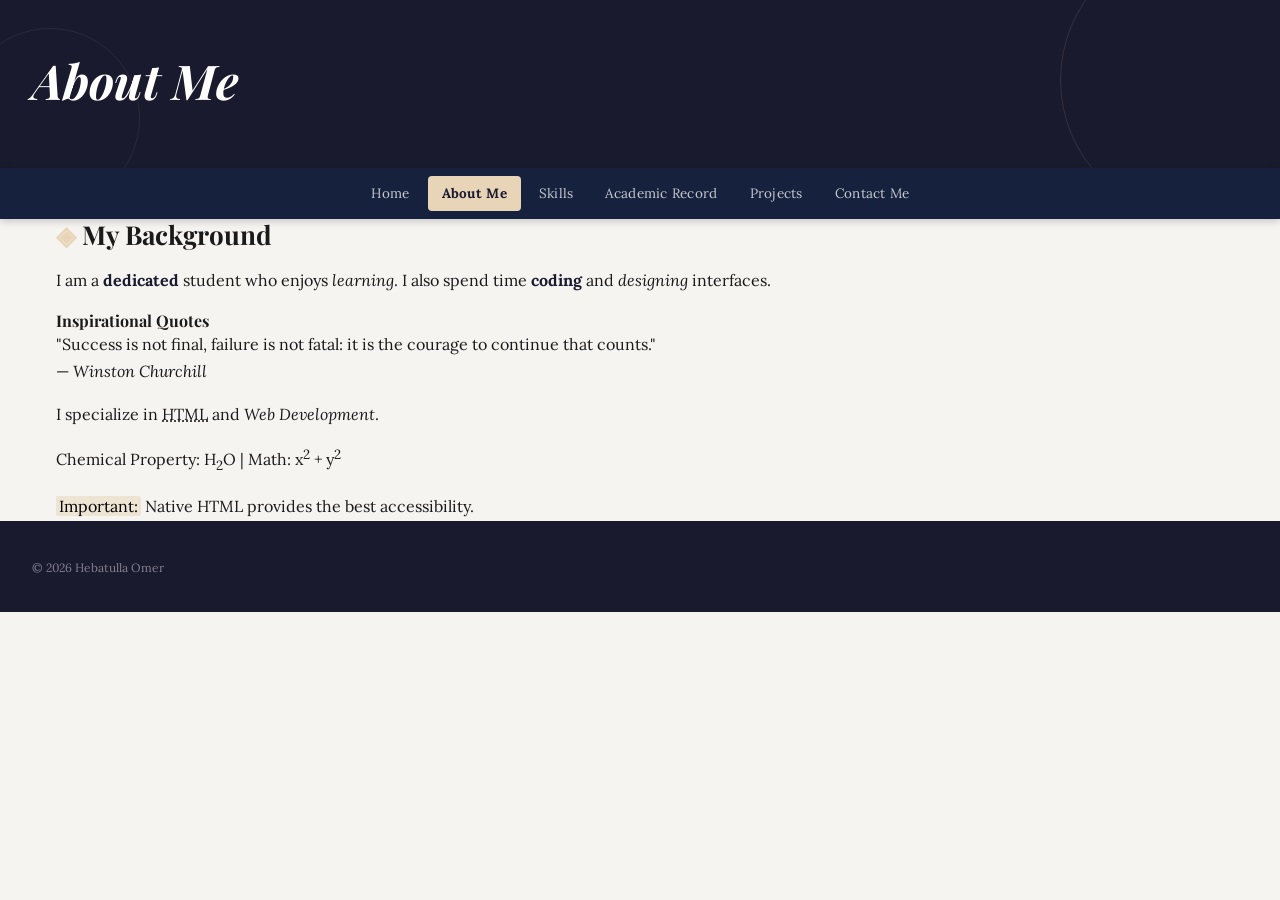
<file: about.html>
<!doctype html>
<html lang="en">
  <head>
    <meta charset="UTF-8" />
    <meta name="description" content="About Hebatulla Omer" />
    <title>About Me | Hebatulla Omer</title>
    <link rel="stylesheet" href="style.css" />
  </head>
  <body>
    <header>
      <h1>About Me</h1>
    </header>
    <nav>
      <ul>
        <li><a href="index.html">Home</a></li>
        <li><a href="about.html" class="active">About Me</a></li>
        <li><a href="skills.html">Skills</a></li>
        <li><a href="academic.html">Academic Record</a></li>
        <li><a href="projects.html">Projects</a></li>
        <li><a href="contact.html">Contact Me</a></li>
      </ul>
    </nav>
    <main>
      <section id="about">
        <h2>My Background</h2>
        <p>
          I am a <strong>dedicated</strong> student who enjoys
          <em>learning</em>. I also spend time <b>coding</b> and
          <i>designing</i> interfaces.
        </p>

        <h4>Inspirational Quotes</h4>
        <blockquote cite="https://www.winstonchurchill.org">
          "Success is not final, failure is not fatal: it is the courage to
          continue that counts."
        </blockquote>
        <p>— <cite>Winston Churchill</cite></p>

        <p>
          I specialize in
          <abbr title="HyperText Markup Language">HTML</abbr> and
          <dfn>Web Development</dfn>.
        </p>
        <p>
          Chemical Property: H<sub>2</sub>O | Math: x<sup>2</sup> + y<sup
            >2</sup
          >
        </p>
        <p>
          <mark>Important:</mark> Native HTML provides the best accessibility.
        </p>
      </section>
    </main>
    <footer>
      <p><small>&copy; 2026 Hebatulla Omer</small></p>
    </footer>
  </body>
</html>
</file>
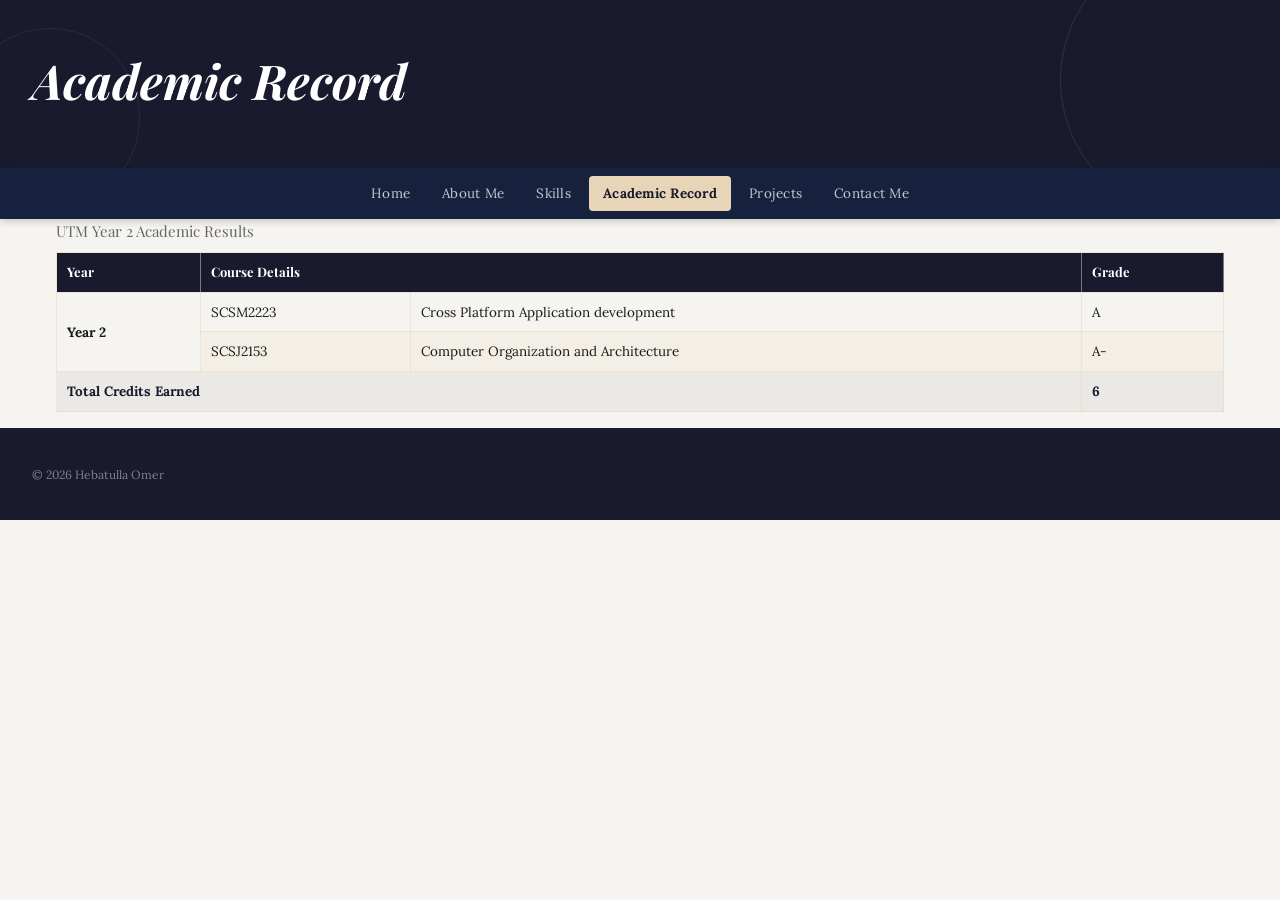
<file: academic.html>
<!doctype html>
<html lang="en">
  <head>
    <meta charset="UTF-8" />
    <link rel="stylesheet" href="style.css" />
    <title>Academic Record | Hebatulla Omer</title>
  </head>
  <body>
    <header><h1>Academic Record</h1></header>
    <nav>
      <ul>
        <li><a href="index.html">Home</a></li>
        <li><a href="about.html">About Me</a></li>
        <li><a href="skills.html">Skills</a></li>
        <li><a href="academic.html" class="active">Academic Record</a></li>
        <li><a href="projects.html">Projects</a></li>
        <li><a href="contact.html">Contact Me</a></li>
      </ul>
    </nav>
    <main>
      <section id="academic">
        <table border="1" cellpadding="8" cellspacing="0">
          <caption>
            UTM Year 2 Academic Results
          </caption>
          <thead>
            <tr>
              <th scope="col">Year</th>
              <th scope="col" colspan="2">Course Details</th>
              <th scope="col">Grade</th>
            </tr>
          </thead>
          <tbody>
            <tr>
              <th scope="row" rowspan="2">Year 2</th>
              <td>SCSM2223</td>
              <td>Cross Platform Application development</td>
              <td>A</td>
            </tr>
            <tr>
              <td>SCSJ2153</td>
              <td>Computer Organization and Architecture</td>
              <td>A-</td>
            </tr>
          </tbody>
          <tfoot>
            <tr>
              <th scope="row" colspan="3">Total Credits Earned</th>
              <td>6</td>
            </tr>
          </tfoot>
        </table>
      </section>
    </main>
    <footer>
      <p><small>&copy; 2026 Hebatulla Omer</small></p>
    </footer>
  </body>
</html>
</file>
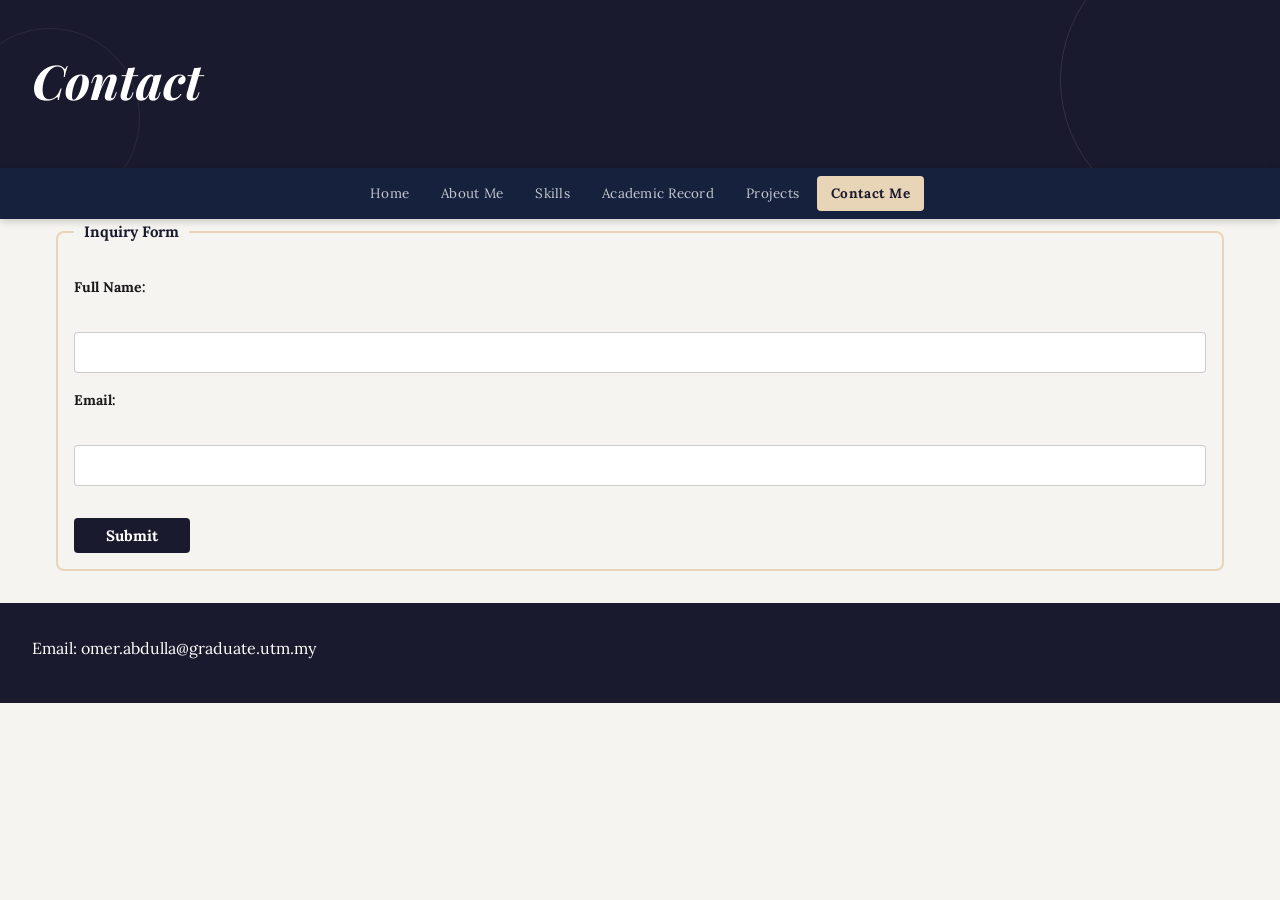
<file: contact.html>
<!doctype html>
<html lang="en">
  <head>
    <link rel="stylesheet" href="style.css" />
    <meta charset="UTF-8" />
    <title>Contact Me | Hebatulla Omer</title>
  </head>
  <body>
    <header><h1>Contact</h1></header>
    <nav>
      <ul>
        <li><a href="index.html">Home</a></li>
        <li><a href="about.html">About Me</a></li>
        <li><a href="skills.html">Skills</a></li>
        <li><a href="academic.html">Academic Record</a></li>
        <li><a href="projects.html">Projects</a></li>
        <li><a href="contact.html" class="active">Contact Me</a></li>
      </ul>
    </nav>
    <main>
      <form action="#" method="post">
        <fieldset>
          <legend><strong>Inquiry Form</strong></legend>
          <p>
            <label for="full-name">Full Name:</label><br />
            <input type="text" id="full-name" name="full-name" required />
          </p>
          <p>
            <label for="user-email">Email:</label><br />
            <input type="email" id="user-email" name="user-email" required />
          </p>
          <button type="submit">Submit</button>
        </fieldset>
      </form>
    </main>
    <footer><address>Email: omer.abdulla@graduate.utm.my</address></footer>
  </body>
</html>
</file>
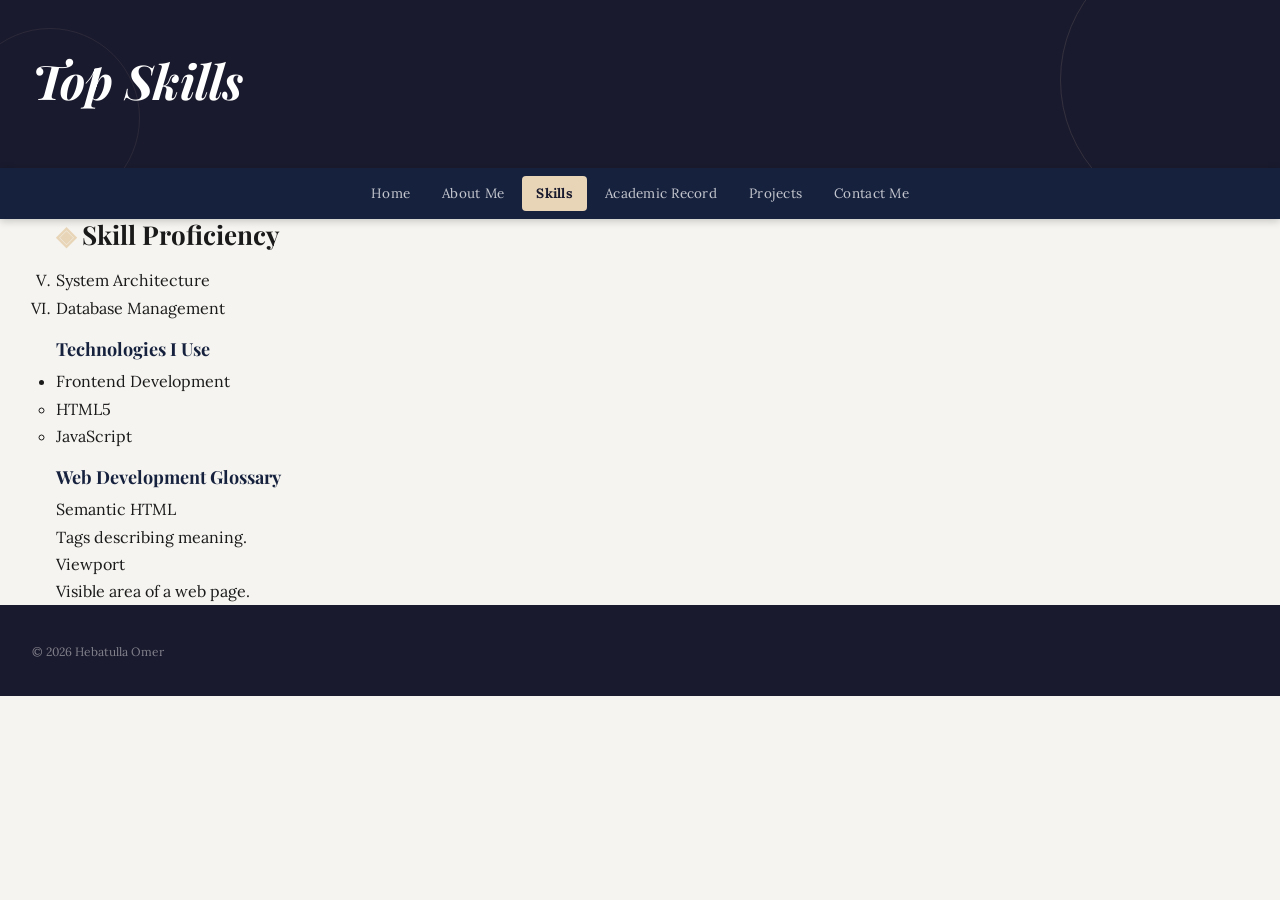
<file: skills.html>
<!doctype html>
<html lang="en">
  <head>
    <link rel="stylesheet" href="style.css" />
    <meta charset="UTF-8" />
    <title>Skills | Hebatulla Omer</title>
  </head>
  <body>
    <header><h1>Top Skills</h1></header>
    <nav>
      <ul>
        <li><a href="index.html">Home</a></li>
        <li><a href="about.html">About Me</a></li>
        <li><a href="skills.html" class="active">Skills</a></li>
        <li><a href="academic.html">Academic Record</a></li>
        <li><a href="projects.html">Projects</a></li>
        <li><a href="contact.html">Contact Me</a></li>
      </ul>
    </nav>
    <main>
      <section id="skills">
        <h2>Skill Proficiency</h2>
        <ol type="I" start="5">
          <li>System Architecture</li>
          <li>Database Management</li>
        </ol>
        <h3>Technologies I Use</h3>
        <ul>
          <li>
            Frontend Development
            <ul>
              <li>HTML5</li>
              <li>JavaScript</li>
            </ul>
          </li>
        </ul>
        <h3>Web Development Glossary</h3>
        <dl>
          <dt>Semantic HTML</dt>
          <dd>Tags describing meaning.</dd>
          <dt>Viewport</dt>
          <dd>Visible area of a web page.</dd>
        </dl>
      </section>
    </main>
    <footer>
      <p><small>&copy; 2026 Hebatulla Omer</small></p>
    </footer>
  </body>
</html>
</file>
<file: style.css>
@import url('https://fonts.googleapis.com/css2?family=Lora:ital,wght@0,400;0,700;1,400&family=Playfair+Display:ital,wght@0,700;1,700&display=swap');

/* ============================================
   DESIGN TOKENS
   ============================================ */
:root {
  --color-primary:   #1a1a2e;
  --color-secondary: #16213e;
  --color-accent:    #e8d5b7;
  --color-accent-dark: #c9b48e;
  --color-text:      #1a1a1a;
  --color-muted:     #666666;
  --color-surface:   #f5f4f0;
  --color-white:     #ffffff;
  --color-card-bg:   #fffefb;

  --font-body:    'Lora', Georgia, serif;
  --font-heading: 'Playfair Display', serif;

  --space-xs:  0.4rem;
  --space-sm:  0.8rem;
  --space-md:  1.6rem;
  --space-lg:  3.2rem;
  --space-xl:  5rem;

  --radius-sm: 4px;
  --radius-md: 8px;
  --radius-lg: 16px;

  --shadow-card: 0 2px 12px rgba(26,26,46,0.08), 0 1px 3px rgba(26,26,46,0.05);
  --shadow-hover: 0 8px 28px rgba(26,26,46,0.14), 0 2px 6px rgba(26,26,46,0.08);

  --transition: 0.25s ease;
}

/* ============================================
   RESET & BASE
   ============================================ */
*, *::before, *::after {
  box-sizing: border-box;
  margin: 0;
  padding: 0;
}

html { font-size: 62.5%; scroll-behavior: smooth; }

body {
  font-family: var(--font-body);
  color: var(--color-text);
  background-color: var(--color-surface);
  font-size: 1.6rem;
  line-height: 1.7;
}

/* ============================================
   TYPOGRAPHY
   ============================================ */
h1, h2, h3, h4 {
  font-family: var(--font-heading);
  line-height: 1.25;
}

h1 { font-size: 4.8rem; }
h2 { font-size: 2.6rem; margin-bottom: var(--space-md); }
h3 { font-size: 1.8rem; margin-bottom: var(--space-sm); margin-top: var(--space-md); color: var(--color-secondary); }

p { margin-bottom: var(--space-md); }
p:last-child { margin-bottom: 0; }

strong, b { color: var(--color-primary); }
mark { background: rgba(232,213,183,0.5); padding: 0 3px; border-radius: 2px; }

abbr { text-decoration: underline dotted; cursor: help; }

/* ============================================
   HEADER
   ============================================ */
header {
  background-color: var(--color-primary);
  color: white;
  padding: var(--space-xl) var(--space-lg);
  position: relative;
  overflow: hidden;
}

header::before {
  content: '';
  position: absolute;
  top: -60px; right: -60px;
  width: 280px; height: 280px;
  border-radius: 50%;
  border: 1px solid rgba(232,213,183,0.12);
}

header::after {
  content: '';
  position: absolute;
  bottom: -40px; left: -40px;
  width: 180px; height: 180px;
  border-radius: 50%;
  border: 1px solid rgba(232,213,183,0.08);
}

.header-inner {
  max-width: 900px;
  margin: 0 auto;
  position: relative;
  z-index: 1;
}

.header-tag {
  font-family: var(--font-body);
  font-size: 1.2rem;
  letter-spacing: 0.15em;
  text-transform: uppercase;
  color: var(--color-accent);
  margin-bottom: var(--space-sm);
  opacity: 0.85;
}

header h1 {
  color: white;
  margin-bottom: var(--space-sm);
  font-style: italic;
}

.header-sub {
  color: rgba(255,255,255,0.65);
  font-size: 1.7rem;
  max-width: 520px;
  margin-bottom: 0;
}

/* ============================================
   NAV
   ============================================ */
nav {
  background-color: var(--color-secondary);
  padding: var(--space-sm) 0;
  position: sticky;
  top: 0;
  z-index: 100;
  box-shadow: 0 2px 8px rgba(0,0,0,0.2);
}

nav ul {
  display: flex;
  flex-wrap: wrap;
  justify-content: center;
  list-style: none;
  gap: var(--space-xs);
  padding: 0 var(--space-md);
}

nav a {
  display: block;
  color: rgba(255,255,255,0.75);
  font-size: 1.35rem;
  font-family: var(--font-body);
  padding: 6px 14px;
  border-radius: var(--radius-sm);
  text-decoration: none;
  transition: background-color var(--transition), color var(--transition);
  letter-spacing: 0.02em;
}

nav a:link   { color: rgba(255,255,255,0.75); }
nav a:visited { color: rgba(255,255,255,0.55); }
nav a:hover:not(.active) {
  background-color: rgba(232,213,183,0.15);
  color: white;
}

nav a.active {
  background-color: var(--color-accent);
  color: var(--color-primary);
  font-weight: 700;
}

/* ============================================
   MAIN LAYOUT
   ============================================ */
main {
  max-width: 1200px;
  margin: 0 auto;
  padding: 0 var(--space-md);
}

/* ============================================
   WELCOME SECTION
   ============================================ */
.welcome-section {
  padding: var(--space-xl) 0 var(--space-lg);
  text-align: center;
  border-bottom: 1px solid rgba(232,213,183,0.5);
  margin-bottom: var(--space-lg);
}

.welcome-section h2::before { content: none; }

.welcome-section h2 {
  font-size: 3.6rem;
  font-style: italic;
  color: var(--color-primary);
  margin-bottom: var(--space-sm);
}

.welcome-section p {
  color: var(--color-muted);
  font-size: 1.8rem;
  max-width: 560px;
  margin: 0 auto;
}

/* ============================================
   ABOUT SECTION
   ============================================ */
.about-section {
  margin-bottom: var(--space-lg);
  padding: 0;
}

.about-grid {
  display: grid;
  grid-template-columns: 1fr 1fr;
  gap: var(--space-lg);
  align-items: start;
  background-color: var(--color-card-bg);
  border: 1px solid rgba(232,213,183,0.6);
  border-radius: var(--radius-lg);
  padding: var(--space-lg);
  box-shadow: var(--shadow-card);
}

.about-text h2::before { content: none; }
.about-text h2 {
  color: var(--color-primary);
  position: relative;
  padding-left: var(--space-md);
}
.about-text h2::after {
  content: '';
  position: absolute;
  left: 0; top: 50%;
  transform: translateY(-50%);
  width: 3px; height: 70%;
  background-color: var(--color-accent);
  border-radius: 2px;
}

.about-quote {
  font-style: italic;
  background-color: var(--color-primary);
  color: white;
  border-radius: var(--radius-md);
  padding: var(--space-lg);
  position: relative;
  border: none;
}

.about-quote::before {
  content: '\201C';
  font-family: var(--font-heading);
  font-size: 8rem;
  color: var(--color-accent);
  opacity: 0.3;
  position: absolute;
  top: -10px; left: 16px;
  line-height: 1;
}

.about-quote p {
  font-size: 1.7rem;
  line-height: 1.75;
  color: rgba(255,255,255,0.9);
  margin-bottom: var(--space-sm);
  position: relative;
  z-index: 1;
}

.about-quote footer {
  font-size: 1.3rem;
  color: var(--color-accent);
  background: none;
  padding: 0;
  margin: 0;
}

/* ============================================
   CARD GRID — ALL THREE IN ONE ROW
   ============================================ */
.card-grid {
  display: grid;
  grid-template-columns: repeat(3, 1fr);
  gap: var(--space-md);
  margin-bottom: var(--space-lg);
  align-items: start;
}

.portfolio-card {
  background-color: var(--color-card-bg);
  border: 1px solid rgba(232,213,183,0.6);
  border-radius: var(--radius-lg);
  padding: var(--space-lg) var(--space-md);
  box-shadow: var(--shadow-card);
  transition: box-shadow var(--transition), transform var(--transition);
  height: 100%;
}

.portfolio-card:hover {
  box-shadow: var(--shadow-hover);
  transform: translateY(-3px);
}

/* Card Header */
.card-header {
  display: flex;
  align-items: center;
  gap: var(--space-sm);
  margin-bottom: var(--space-md);
  padding-bottom: var(--space-md);
  border-bottom: 1px solid rgba(232,213,183,0.5);
}

.card-icon {
  color: var(--color-accent-dark);
  font-size: 1.8rem;
  flex-shrink: 0;
}

.card-header h2 {
  margin-bottom: 0;
  font-size: 2rem;
  color: var(--color-primary);
}

.card-header h2::before { content: none; }

/* override the global h2::before for card headers specifically */
.portfolio-card h2::before { content: none; }

.card-meta {
  font-size: 1.3rem;
  color: var(--color-muted);
  text-transform: uppercase;
  letter-spacing: 0.08em;
  margin-bottom: var(--space-md);
  margin-top: calc(-1 * var(--space-sm));
}

/* ============================================
   FEATURED ITEM — no spanning, stays in row
   ============================================ */
.featured-item {
  grid-column: auto; /* override any span */
}

/* ============================================
   SKILLS CARD
   ============================================ */
.skill-list {
  list-style: none;
  padding: 0;
  margin-bottom: var(--space-md);
}

.skill-list li {
  margin-bottom: var(--space-sm);
  font-size: 1.5rem;
}

.skill-label {
  display: block;
  margin-bottom: 4px;
  color: var(--color-secondary);
  font-weight: 700;
}

.skill-bar {
  display: block;
  height: 6px;
  background: rgba(232,213,183,0.3);
  border-radius: 99px;
  overflow: hidden;
}

.skill-bar span {
  display: block;
  height: 100%;
  background: linear-gradient(90deg, var(--color-primary), var(--color-accent-dark));
  border-radius: 99px;
}

.tech-tags {
  display: flex;
  flex-wrap: wrap;
  gap: var(--space-xs);
  margin-bottom: var(--space-md);
}

.tag {
  background-color: rgba(26,26,46,0.07);
  color: var(--color-primary);
  font-size: 1.2rem;
  font-family: var(--font-body);
  padding: 3px 10px;
  border-radius: 99px;
  border: 1px solid rgba(26,26,46,0.12);
}

.glossary {
  padding: 0;
  margin: 0;
}

.glossary dt {
  font-weight: 700;
  font-size: 1.45rem;
  color: var(--color-primary);
  margin-top: var(--space-sm);
}

.glossary dd {
  font-size: 1.4rem;
  color: var(--color-muted);
  margin-left: var(--space-md);
}

/* ============================================
   ACADEMIC CARD
   ============================================ */
table {
  width: 100%;
  border-collapse: collapse;
  margin-bottom: var(--space-md);
  font-size: 1.35rem;
}

caption {
  font-family: var(--font-heading);
  font-size: 1.5rem;
  text-align: left;
  padding-bottom: var(--space-sm);
  color: var(--color-muted);
}

table th, table td {
  padding: 8px 10px;
  border: 1px solid rgba(232,213,183,0.5);
  text-align: left;
}

thead th {
  background-color: var(--color-primary);
  color: white;
  font-family: var(--font-heading);
  font-weight: 700;
  font-size: 1.3rem;
}

tbody tr:nth-child(even) {
  background-color: rgba(232,213,183,0.18);
}

tfoot td, tfoot th {
  background-color: rgba(26,26,46,0.05);
  font-weight: 700;
  color: var(--color-primary);
}

.grade {
  display: inline-block;
  width: 32px;
  height: 32px;
  border-radius: 50%;
  line-height: 32px;
  text-align: center;
  font-weight: 700;
  font-size: 1.3rem;
}

.grade-a {
  background-color: rgba(26,26,46,0.1);
  color: var(--color-primary);
  border: 1.5px solid var(--color-primary);
}

.grade-aminus {
  background-color: rgba(232,213,183,0.3);
  color: var(--color-secondary);
  border: 1.5px solid var(--color-accent-dark);
}

.gpa-badge {
  display: flex;
  align-items: center;
  justify-content: space-between;
  background: var(--color-primary);
  color: white;
  border-radius: var(--radius-md);
  padding: var(--space-sm) var(--space-md);
  margin-top: var(--space-md);
}

.gpa-label { font-size: 1.3rem; opacity: 0.75; }
.gpa-value { font-family: var(--font-heading); font-size: 2.4rem; color: var(--color-accent); }

/* ============================================
   PROJECTS CARD
   ============================================ */
.profile-fig {
  display: flex;
  flex-direction: column;
  align-items: center;
  margin-bottom: var(--space-md);
}

.profile-fig img {
  width: 90px;
  height: 90px;
  border-radius: 50%;
  object-fit: cover;
  border: 3px solid var(--color-accent);
  box-shadow: 0 0 0 5px rgba(232,213,183,0.2);
}

.profile-fig figcaption {
  font-size: 1.4rem;
  color: var(--color-muted);
  margin-top: var(--space-sm);
  font-style: italic;
}

.project-fig {
  margin: var(--space-md) 0;
}

.project-fig a {
  display: block;
  border-radius: var(--radius-md);
  overflow: hidden;
  border: 1px solid rgba(232,213,183,0.5);
  transition: box-shadow var(--transition);
}

.project-fig a:hover {
  box-shadow: 0 4px 16px rgba(26,26,46,0.15);
}

.project-fig img {
  width: 100%;
  height: auto;
  display: block;
}

.project-fig figcaption {
  font-size: 1.3rem;
  color: var(--color-muted);
  text-align: center;
  margin-top: var(--space-sm);
}

.btn-project {
  display: inline-block;
  margin-top: var(--space-sm);
  font-size: 1.35rem;
  font-family: var(--font-body);
  color: var(--color-primary);
  border: 1.5px solid var(--color-primary);
  padding: 8px 18px;
  border-radius: var(--radius-sm);
  text-decoration: none;
  transition: background-color var(--transition), color var(--transition);
}

.btn-project:hover {
  background-color: var(--color-primary);
  color: white;
}

/* ============================================
   CONTACT SECTION
   ============================================ */
.contact-section {
  text-align: center;
  padding: var(--space-xl) var(--space-md);
  background-color: var(--color-card-bg);
  border: 1px solid rgba(232,213,183,0.6);
  border-radius: var(--radius-lg);
  margin-bottom: var(--space-xl);
  box-shadow: var(--shadow-card);
}

.contact-section h2::before { content: none; }
.contact-section h2 {
  font-style: italic;
  color: var(--color-primary);
}

.btn-cta {
  display: inline-block;
  margin-top: var(--space-md);
  background-color: var(--color-primary);
  color: white;
  font-family: var(--font-body);
  font-size: 1.5rem;
  padding: 12px 28px;
  border-radius: var(--radius-sm);
  text-decoration: none;
  transition: background-color var(--transition), transform var(--transition);
}

.btn-cta:link { color: white; }
.btn-cta:visited { color: white; }
.btn-cta:hover {
  background-color: var(--color-secondary);
  transform: translateY(-2px);
  color: white;
  text-decoration: none;
}

/* ============================================
   FOOTER
   ============================================ */
footer {
  background-color: var(--color-primary);
  color: white;
  padding: var(--space-lg);
}

.footer-inner {
  max-width: 1200px;
  margin: 0 auto;
  text-align: center;
}

.footer-name {
  font-family: var(--font-heading);
  font-size: 2rem;
  font-style: italic;
  margin-bottom: var(--space-sm);
}

footer address {
  font-style: normal;
  margin-bottom: var(--space-sm);
}

footer a:link   { color: var(--color-accent); text-decoration: none; }
footer a:visited { color: var(--color-accent); }
footer a:hover  { color: white; text-decoration: underline; }
footer a:active { color: var(--color-muted); }

footer small {
  font-size: 1.2rem;
  color: rgba(255,255,255,0.45);
}

/* ============================================
   GLOBAL H2 PSEUDO
   ============================================ */
h2::before {
  content: "◈ ";
  color: var(--color-accent);
}

/* ============================================
   LINK STATES (global fallback)
   ============================================ */
a:link    { color: var(--color-accent-dark); text-decoration: none; }
a:visited { color: var(--color-muted); }
a:hover   { color: var(--color-primary); text-decoration: underline; }
a:active  { color: var(--color-secondary); }

/* ============================================
   FORM ELEMENTS (for contact.html)
   ============================================ */
fieldset {
  border: 2px solid var(--color-accent);
  padding: var(--space-md);
  border-radius: var(--radius-md);
  margin-bottom: var(--space-lg);
}

legend {
  padding: 0 10px;
  font-weight: bold;
  color: var(--color-primary);
  font-size: 1.5rem;
}

label {
  display: block;
  margin-top: var(--space-md);
  font-weight: 700;
  font-size: 1.4rem;
}

input, textarea, select {
  width: 100%;
  padding: 10px;
  margin-top: 5px;
  border: 1px solid rgba(0,0,0,0.2);
  border-radius: var(--radius-sm);
  font-family: var(--font-body);
  font-size: 1.5rem;
  background: white;
}

input:focus, textarea:focus, select:focus {
  outline: 2px solid var(--color-primary);
  background-color: #fffdfa;
}

button {
  background-color: var(--color-primary);
  color: white;
  padding: var(--space-sm) var(--space-lg);
  border: none;
  border-radius: var(--radius-sm);
  cursor: pointer;
  font-family: var(--font-body);
  font-size: 1.5rem;
  font-weight: 700;
  transition: transform var(--transition), background-color var(--transition);
  margin-top: var(--space-md);
}

button:hover {
  background-color: var(--color-secondary);
  transform: translateY(-2px);
}

button:active { transform: translateY(0); }

/* ============================================
   RESPONSIVE
   ============================================ */
@media (max-width: 900px) {
  .card-grid {
    grid-template-columns: 1fr 1fr;
  }

  .featured-item {
    grid-column: 1 / -1;
  }

  .about-grid {
    grid-template-columns: 1fr;
  }
}

@media (max-width: 600px) {
  html { font-size: 55%; }

  header { padding: var(--space-lg) var(--space-md); }
  header h1 { font-size: 3.6rem; }

  .card-grid {
    grid-template-columns: 1fr;
  }

  .featured-item { grid-column: auto; }
}

/* ============================================
   PROJECTS PAGE
   ============================================ */

/* Intro row: circular photo left, text right */
.projects-intro {
  display: flex;
  align-items: center;
  gap: var(--space-lg);
  background-color: var(--color-card-bg);
  border: 1px solid rgba(232, 213, 183, 0.6);
  border-radius: var(--radius-lg);
  padding: var(--space-lg);
  box-shadow: var(--shadow-card);
  margin-bottom: var(--space-lg);
}

.projects-intro .profile-fig {
  display: flex;
  flex-direction: column;
  align-items: center;
  flex-shrink: 0;
}

.projects-intro .profile-fig img {
  width: 120px;
  height: 120px;
  border-radius: 50%;
  object-fit: cover;
  border: 3px solid var(--color-accent);
  box-shadow: 0 0 0 5px rgba(232, 213, 183, 0.2);
}

.projects-intro .profile-fig figcaption {
  font-size: 1.3rem;
  color: var(--color-muted);
  font-style: italic;
  margin-top: var(--space-sm);
  text-align: center;
}

.projects-intro-text h2 {
  margin-bottom: var(--space-sm);
}

/* Section heading */
#projects h3 {
  font-size: 2rem;
  color: var(--color-secondary);
  margin-bottom: var(--space-md);
  padding-bottom: var(--space-sm);
  border-bottom: 1px solid rgba(232, 213, 183, 0.5);
}

/* Project card grid — Task 4 grid requirement */
.project-grid {
  display: grid;
  grid-template-columns: repeat(auto-fit, minmax(280px, 1fr));
  gap: var(--space-md);
}

/* Individual project card */
.project-card {
  background-color: var(--color-card-bg);
  border: 1px solid rgba(232, 213, 183, 0.6);
  border-radius: var(--radius-lg);
  overflow: hidden;
  box-shadow: var(--shadow-card);
  transition: transform 0.2s, box-shadow 0.2s;
  /* Equal height across the row */
  display: flex;
  flex-direction: column;
}

/* Task 4 hover lift */
.project-card:hover {
  transform: translateY(-4px);
  box-shadow: var(--shadow-hover);
}

.project-fig {
  margin: 0;
}

.project-fig a {
  display: block;
  overflow: hidden;
}

.project-fig img {
  /* Task 5: responsive images */
  width: 100%;
  height: auto;
  display: block;
  transition: transform 0.3s;
}

.project-card:hover .project-fig img {
  transform: scale(1.03);
}

.project-card-body {
  padding: var(--space-md);
  /* Pushes the link to the bottom of every card */
  display: flex;
  flex-direction: column;
  flex: 1;
}

.project-card-body h4 {
  font-family: var(--font-heading);
  font-size: 1.8rem;
  color: var(--color-primary);
  margin-bottom: var(--space-sm);
}

.project-card-body p {
  font-size: 1.4rem;
  color: var(--color-muted);
  flex: 1;
}

.project-link {
  display: inline-block;
  margin-top: var(--space-sm);
  font-size: 1.35rem;
  font-family: var(--font-body);
  color: var(--color-primary);
  border: 1.5px solid var(--color-primary);
  padding: 7px 16px;
  border-radius: var(--radius-sm);
  text-decoration: none;
  align-self: flex-start;
  transition: background-color 0.2s, color 0.2s;
}

.project-link:link   { color: var(--color-primary); }
.project-link:visited { color: var(--color-muted); border-color: var(--color-muted); }
.project-link:hover  { background-color: var(--color-primary); color: white; text-decoration: none; }
.project-link:active { background-color: var(--color-secondary); color: white; }

/* Responsive: stack intro on mobile */
@media (max-width: 600px) {
  .projects-intro {
    flex-direction: column;
    text-align: center;
  }

  .project-grid {
    grid-template-columns: 1fr;
  }
}
</file>
